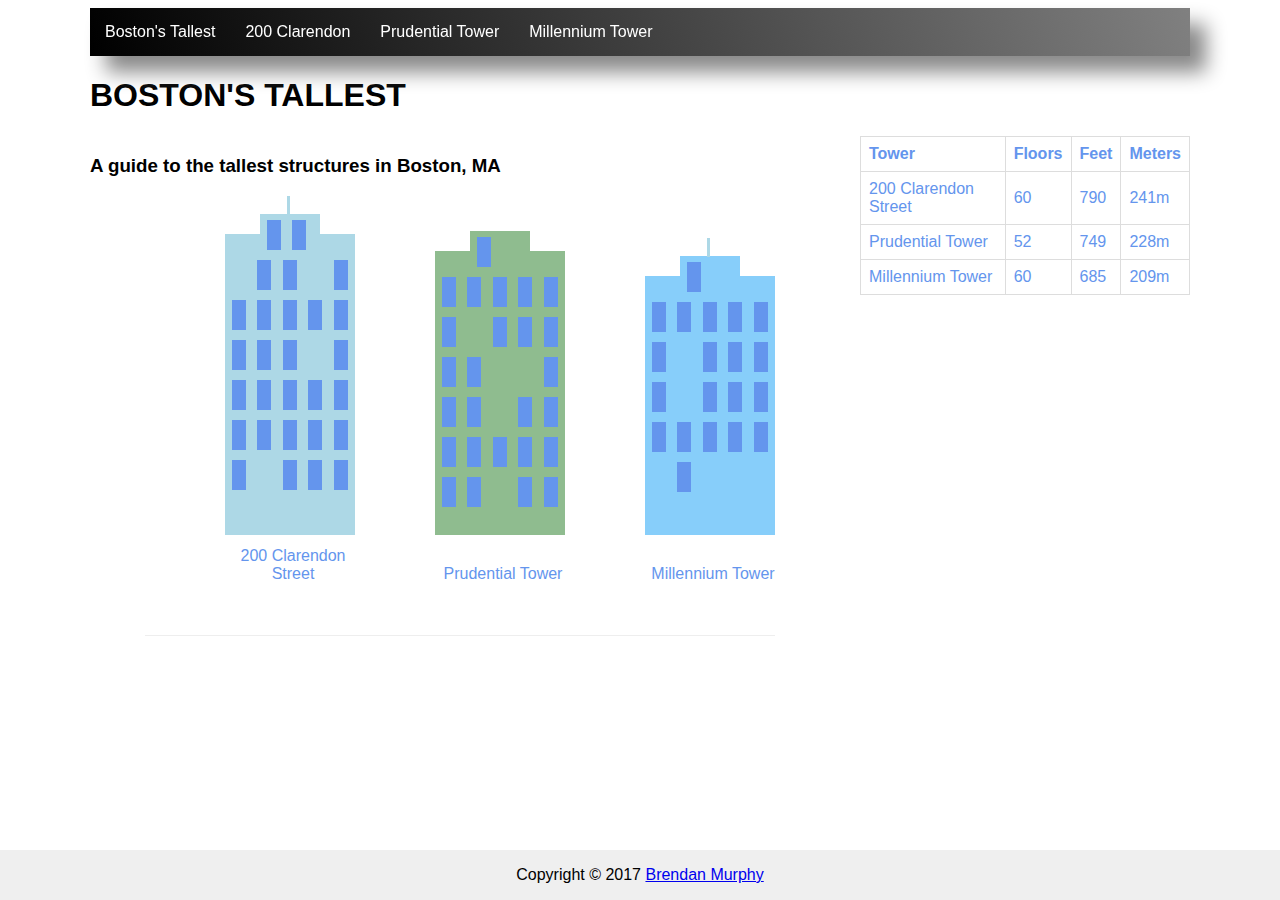
<file: index.html>
<!DOCTYPE html>
<html lang="en">

<head>
    <meta charset="UTF-8" />
    <title>Boston's Tallest</title>
    <link rel="stylesheet" href="styles.css" type="text/css" />
</head>

<body>
    <div class="container">
        <header>
            <nav class="navbar">
                <ul class="shadow">
                    <li><a tabindex="1" href="/">Boston's Tallest</a>
                    </li>
                    <li><a tabindex="2" href="hancock.html">200 Clarendon</a>
                    </li>
                    <li><a tabindex="3" href="prudential.html">Prudential Tower</a>
                    </li>
                    <li><a tabindex="3" href="millenium.html">Millennium Tower</a>
                    </li>
                </ul>
            </nav>
        </header>
        <h1>BOSTON'S TALLEST</h1>
        <main id="#maincontent">
            <div class="row">
                <div class="large-column">
                    <article tabindex="4">
                        <h3>A guide to the tallest structures in Boston, MA</h3>
                        <div id="wrapper">
                            <ul id="landscape">
                                <li>
                                    <div class="building" id="hancock" title="241 Meters Tall">
                                        <span class="top"></span>
                                        <span class="topLeft"></span>
                                        <span class="topRight"></span>
                                        <span class="window"></span>
                                        <span class="window"></span>
                                        <span class="windowBlank"></span>
                                        <span class="window"></span>
                                        <span class="window"></span>
                                        <span class="windowBlank"></span>
                                        <span class="window"></span>
                                        <span class="window"></span>
                                        <span class="window"></span>
                                        <span class="window"></span>
                                        <span class="window"></span>
                                        <span class="window"></span>
                                        <span class="window"></span>
                                        <span class="window"></span>
                                        <span class="window"></span>
                                        <span class="windowBlank"></span>
                                        <span class="window"></span>
                                        <span class="window"></span>
                                        <span class="window"></span>
                                        <span class="window"></span>
                                        <span class="window"></span>
                                        <span class="window"></span>
                                        <span class="window"></span>
                                        <span class="window"></span>
                                        <span class="window"></span>
                                        <span class="window"></span>
                                        <span class="window"></span>
                                        <span class="window"></span>
                                        <span class="windowBlank"></span>
                                        <span class="window"></span>
                                        <span class="window"></span>
                                        <span class="window"></span>
                                    </div>
                                    <span class="name">200 Clarendon Street</span>
                                </li>
                                <li>
                                    <div class="building" id="prudential" title="228 Meters Tall">
                                        <span class="topLeft"></span>
                                        <span class="topRight"></span>
                                        <span class="window"></span>
                                        <span class="windowBlank"></span>
                                        <span class="window"></span>
                                        <span class="window"></span>
                                        <span class="window"></span>
                                        <span class="window"></span>
                                        <span class="window"></span>
                                        <span class="window"></span>
                                        <span class="windowBlank"></span>
                                        <span class="window"></span>
                                        <span class="window"></span>
                                        <span class="window"></span>
                                        <span class="window"></span>
                                        <span class="window"></span>
                                        <span class="windowBlank"></span>
                                        <span class="windowBlank"></span>
                                        <span class="window"></span>
                                        <span class="window"></span>
                                        <span class="window"></span>
                                        <span class="windowBlank"></span>
                                        <span class="window"></span>
                                        <span class="window"></span>
                                        <span class="window"></span>
                                        <span class="window"></span>
                                        <span class="window"></span>
                                        <span class="window"></span>
                                        <span class="window"></span>
                                        <span class="window"></span>
                                        <span class="window"></span>
                                        <span class="windowBlank"></span>
                                        <span class="window"></span>
                                        <span class="window"></span>
                                    </div>
                                    <span class="name">Prudential Tower</span>
                                </li>
                                <li>
                                    <div class="building" id="millenium" title="209 Meters Tall">
                                        <span class="top"></span>
                                        <span class="topLeft"></span>
                                        <span class="topRight"></span>
                                        <span class="window"></span>
                                        <span class="windowBlank"></span>
                                        <span class="window"></span>
                                        <span class="window"></span>
                                        <span class="window"></span>
                                        <span class="window"></span>
                                        <span class="window"></span>
                                        <span class="window"></span>
                                        <span class="windowBlank"></span>
                                        <span class="window"></span>
                                        <span class="window"></span>
                                        <span class="window"></span>
                                        <span class="window"></span>
                                        <span class="windowBlank"></span>
                                        <span class="window"></span>
                                        <span class="window"></span>
                                        <span class="window"></span>
                                        <span class="window"></span>
                                        <span class="window"></span>
                                        <span class="window"></span>
                                        <span class="window"></span>
                                        <span class="window"></span>
                                        <span class="windowBlank"></span>
                                        <span class="window"></span>
                                    </div>
                                    <span class="name">Millennium Tower</span>
                                </li>
                            </ul>
                        </div>
                    </article>
                </div>
                <div class="small-column">
                    <aside>
                     <table>
                      <tr>
                        <th>Tower</th>
                        <th>Floors</th>
                        <th>Feet</th>
                        <th>Meters</th>
                      </tr>
                      <tr>
                        <td>200 Clarendon Street</td>
                        <td>60</td>
                        <td>790</td>
                        <td>241m</td>
                      </tr>
                      <tr>
                        <td>Prudential Tower</td>
                        <td>52</td>
                        <td>749</td>
                        <td>228m</td>
                      </tr>
                      <tr>
                        <td>Millennium Tower</td>
                        <td>60</td>
                        <td>685</td>
                        <td>209m</td>
                      </tr>
                    </table> 
                    </aside>
                </div>
            </div>
        </main>
        <footer>Copyright &copy; 2017 <a tabindex="5" href="http://www.brendanmurph.com">Brendan Murphy</a>
        </footer>
    </div>
</body>

</html>
</file>
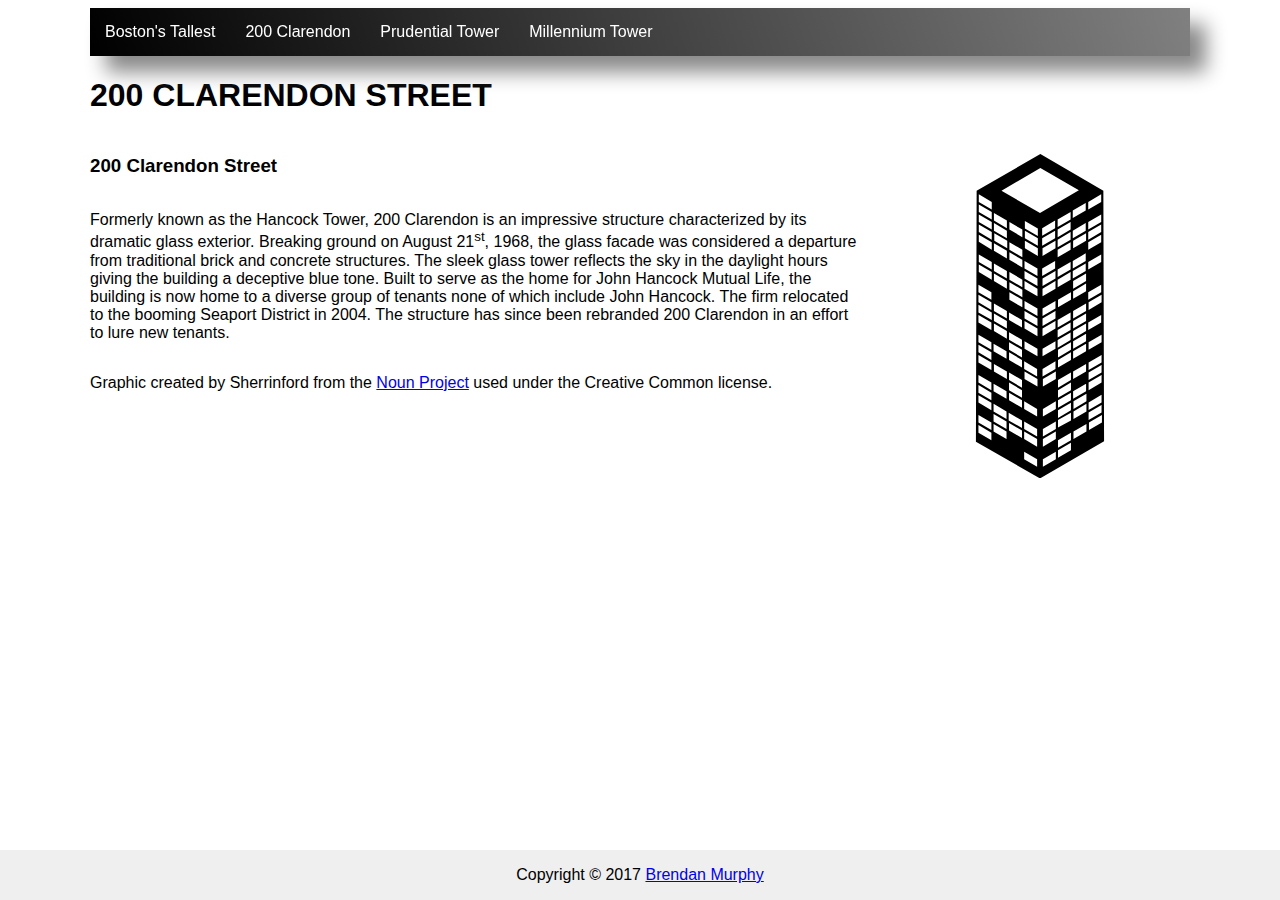
<file: hancock.html>
<!DOCTYPE html>
<html lang="en">
  <head>
    <meta charset="UTF-8" />
    <title>200 Clarendon</title>
    <link rel="stylesheet" href="styles.css" type="text/css" />
  </head>

<body>
    <div class="container">
        <header>
            <nav class="navbar">
                <ul class="shadow">
                    <li><a tabindex="1" href="/">Boston's Tallest</a>
                    </li>
                    <li><a tabindex="2" href="hancock.html">200 Clarendon</a>
                    </li>
                    <li><a tabindex="3" href="prudential.html">Prudential Tower</a>
                    </li>
                    <li><a tabindex="3" href="millenium.html">Millennium Tower</a>
                    </li>
                </ul>
            </nav>
        </header>
        <h1>200 CLARENDON STREET</h1>
        <main id="#maincontent">
            <div class="row">
                <div class="large-column">
                    <article tabindex="4">
                    	<h3>200 Clarendon Street</h3>
                    	<p>Formerly known as the Hancock Tower, 200 Clarendon is an impressive structure characterized by its dramatic glass exterior. Breaking ground on August 21<sup>st</sup>, 1968, the glass facade was considered a departure from traditional brick and concrete structures. The sleek glass tower reflects the sky in the daylight hours giving the building a deceptive blue tone. Built to serve as the home for John Hancock Mutual Life, the building is now home to a diverse group of tenants none of which include John Hancock. The firm relocated to the booming Seaport District in 2004. The structure has since been rebranded 200 Clarendon in an effort to lure new tenants.</p>
                    	<p>Graphic created by Sherrinford from the <a href="https://thenounproject.com/sherrinford/">Noun Project</a> used under the Creative Common license.</p>
                    </article>
                </div>
                <div class="small-column">
                    <aside>
                    	<svg xmlns="http://www.w3.org/2000/svg" xmlns:xlink="http://www.w3.org/1999/xlink" version="1.1" x="0px" y="0px" viewBox="0 0 100 125" enable-background="new 0 0 100 100" xml:space="preserve"><path id="hancock" d="M67.6,15.2L50.1,5L32.4,15.2l-0.2,69.7L49.8,95h0.4l17.6-10.2L67.6,15.2z M49.4,28.4l0,2.1l-3.6-2.1l0-2.1L49.4,28.4z   M45.8,25.7l0-2.1l3.6,2.1l0,2.1L45.8,25.7z M49.4,31.2l0,2.1l-3.6-2.1l0-2.1L49.4,31.2z M50.6,30.5l0-2.1l3.6-2.1l0,2.1L50.6,30.5z   M54.3,29.1l0,2.1l-3.6,2.1l0-2.1L54.3,29.1z M50.6,27.7l0-2.1l3.6-2.1l0,2.1L50.6,27.7z M54.9,30.9l0-2.1l3.6-2.1l0,2.1L54.9,30.9z   M58.5,29.5l0,2.1l-3.6,2.1l0-2.1L58.5,29.5z M54.9,28.1l0-2.1l3.6-2.1l0,2.1L54.9,28.1z M54.9,25.3l0-2.1l3.6-2.1l0,2.1L54.9,25.3z   M67.1,74.7l0,2.1l-3.6,2.1l0-2.1L67.1,74.7z M63.5,76.1l0-2.1l3.6-2.1l0,2.1L63.5,76.1z M67.2,77.5l0,2.1l-3.6,2.1l0-2.1L67.2,77.5  z M55,78.3l0-2.1l3.6-2.1l0,2.1L55,78.3z M58.6,76.9l0,2.1L55,81l0-2.1L58.6,76.9z M55,75.5l0-2.1l3.6-2.1l0,2.1L55,75.5z M55,72.7  l0-2.1l3.6-2.1l0,2.1L55,72.7z M55,69.9l0-2.1l3.6-2.1l0,2.1L55,69.9z M59.2,65.4l3.6-2.1l0,2.1l-3.6,2.1L59.2,65.4z M63.5,67.8  l0-2.1l3.6-2.1l0,2.1L63.5,67.8z M67.1,66.4l0,2.1l-3.6,2.1l0-2.1L67.1,66.4z M63.5,65l0-2.1l3.6-2.1l0,2.1L63.5,65z M59.3,75.8  l0-2.1l3.6-2.1l0,2.1L59.3,75.8z M62.9,74.4l0,2.1l-3.6,2.1l0-2.1L62.9,74.4z M59.2,73l0-2.1l3.6-2.1l0,2.1L59.2,73z M45,81.8l0,2.1  l-3.6-2.1l0-2.1L45,81.8z M41.3,79l0-2.1L45,79l0,2.1L41.3,79z M45.6,84.2l0-2.1l3.6,2.1l0,2.1L45.6,84.2z M49.2,83.5l-3.6-2.1  l0-2.1l3.6,2.1L49.2,83.5z M37.1,79.3l0-2.1l3.6,2.1l0,2.1L37.1,79.3z M40.7,82.1l0,2.1l-3.6-2.1l0-2.1L40.7,82.1z M37.1,76.5l0-2.1  l3.6,2.1l0,2.1L37.1,76.5z M37.1,70.9l0-2.1l3.6,2.1l0,2.1L37.1,70.9z M40.8,65.4l0,2.1l-3.6-2.1l0-2.1L40.8,65.4z M37.1,59.8l0-2.1  l3.6,2.1l0,2.1L37.1,59.8z M37.2,51.4l0-2.1l3.6,2.1l0,2.1L37.2,51.4z M40.8,54.2l0,2.1l-3.6-2.1l0-2.1L40.8,54.2z M37.2,48.6l0-2.1  l3.6,2.1l0,2.1L37.2,48.6z M36.6,37.8l0,2.1L33,37.8l0-2.1L36.6,37.8z M33,35l0-2.1l3.6,2.1l0,2.1L33,35z M40.8,40.3l0,2.1l-3.6-2.1  l0-2.1L40.8,40.3z M37.2,37.5l0-2.1l3.6,2.1l0,2.1L37.2,37.5z M45.1,42.7l0,2.1l-3.6-2.1l0-2.1L45.1,42.7z M41.5,39.9l0-2.1l3.6,2.1  l0,2.1L41.5,39.9z M45.1,45.5l0,2.1l-3.6-2.1l0-2.1L45.1,45.5z M41.5,31.6l0-2.1l3.6,2.1l0,2.1L41.5,31.6z M45.1,34.4l0,2.1  l-3.6-2.1l0-2.1L45.1,34.4z M41.5,26l0-2.1l3.6,2.1l0,2.1L41.5,26z M67,35l-3.6,2.1l0-2.1l3.6-2.1L67,35z M54.4,75.8l-3.6,2.1l0-2.1  l3.6-2.1L54.4,75.8z M49.2,75.8l0,2.1l-3.6-2.1l0-2.1L49.2,75.8z M45.7,59.1l0-2.1l3.6,2.1l0,2.1L45.7,59.1z M50.7,59.1l3.6-2.1  l0,2.1l-3.6,2.1L50.7,59.1z M50.7,66.8l0-2.1l3.6-2.1l0,2.1L50.7,66.8z M54.4,65.4l0,2.1l-3.6,2.1l0-2.1L54.4,65.4z M49.3,67.5  l0,2.1l-3.6-2.1l0-2.1L49.3,67.5z M45.6,64.7l0-2.1l3.6,2.1l0,2.1L45.6,64.7z M41.4,51.1l0-2.1l3.6,2.1l0,2.1L41.4,51.1z M45.7,47.9  l0-2.1l3.6,2.1l0,2.1L45.7,47.9z M49.3,50.7l0,2.1l-3.6-2.1l0-2.1L49.3,50.7z M45.7,51.4l3.6,2.1l0,2.1l-3.6-2.1L45.7,51.4z   M50.7,52.8l0-2.1l3.6-2.1l0,2.1L50.7,52.8z M54.3,51.4l0,2.1l-3.6,2.1l0-2.1L54.3,51.4z M50.7,50l0-2.1l3.6-2.1l0,2.1L50.7,50z   M50.7,41.7l0-2.1l3.6-2.1l0,2.1L50.7,41.7z M54.3,40.3l0,2.1l-3.6,2.1l0-2.1L54.3,40.3z M50.6,38.9l0-2.1l3.6-2.1l0,2.1L50.6,38.9z   M54.9,39.2l0-2.1l3.6-2.1l0,2.1L54.9,39.2z M58.5,37.8l0,2.1L54.9,42l0-2.1L58.5,37.8z M58.6,45.5l-3.6,2.1l0-2.1l3.6-2.1  L58.6,45.5z M59.2,42.4l0-2.1l3.6-2.1l0,2.1L59.2,42.4z M62.8,41l0,2.1l-3.6,2.1l0-2.1L62.8,41z M59.1,39.6l0-2.1l3.6-2.1l0,2.1  L59.1,39.6z M59.1,36.8l0-2.1l3.6-2.1l0,2.1L59.1,36.8z M45.7,39.6l0-2.1l3.6,2.1l0,2.1L45.7,39.6z M49.3,42.4l0,2.1l-3.6-2.1l0-2.1  L49.3,42.4z M45.7,36.8l0-2.1l3.6,2.1l0,2.1L45.7,36.8z M41.4,56.6l0-2.1l3.6,2.1l0,2.1L41.4,56.6z M45,59.4l0,2.1l-3.6-2.1l0-2.1  L45,59.4z M41.4,60.1l3.6,2.1l0,2.1l-3.6-2.1L41.4,60.1z M41.4,67.8l0-2.1l3.6,2.1l0,2.1L41.4,67.8z M45,70.6l0,2.1l-3.6-2.1l0-2.1  L45,70.6z M41.4,71.3l3.6,2.1l0,2.1l-3.6-2.1L41.4,71.3z M63.4,45.5l0-2.1l3.6-2.1l0,2.1L63.4,45.5z M67.1,44.1l0,2.1l-3.6,2.1  l0-2.1L67.1,44.1z M63.4,51.8l3.6-2.1l0,2.1l-3.6,2.1L63.4,51.8z M63.5,57.3l3.6-2.1l0,2.1l-3.6,2.1L63.5,57.3z M55,61.5l0-2.1  l3.6-2.1l0,2.1L55,61.5z M58.6,60.1l0,2.1L55,64.3l0-2.1L58.6,60.1z M54.9,58.8l0-2.1l3.6-2.1l0,2.1L54.9,58.8z M54.9,56l0-2.1  l3.6-2.1l0,2.1L54.9,56z M54.9,53.2l0-2.1l3.6-2.1l0,2.1L54.9,53.2z M59.2,56.3l0-2.1l3.6-2.1l0,2.1L59.2,56.3z M62.8,54.9l0,2.1  l-3.6,2.1l0-2.1L62.8,54.9z M59.2,53.5l0-2.1l3.6-2.1l0,2.1L59.2,53.5z M59.2,50.7l0-2.1l3.6-2.1l0,2.1L59.2,50.7z M59.2,61.9l0-2.1  l3.6-2.1l0,2.1L59.2,61.9z M62.8,27l0,2.1l-3.6,2.1l0-2.1L62.8,27z M59.1,28.4l0-2.1l3.6-2.1l0,2.1L59.1,28.4z M67,27.4l0,2.1  l-3.6,2.1l0-2.1L67,27.4z M63.4,28.8l0-2.1l3.6-2.1l0,2.1L63.4,28.8z M67,21.8l0,2.1L63.4,26l0-2.1L67,21.8z M37.2,26.3l0-2.1  l3.6,2.1l0,2.1L37.2,26.3z M40.9,29.1l0,2.1l-3.6-2.1l0-2.1L40.9,29.1z M37.2,23.5l0-2.1l3.6,2.1l0,2.1L37.2,23.5z M37.2,29.8  l3.6,2.1l0,2.1l-3.6-2.1L37.2,29.8z M32.9,46.2l0-2.1l3.6,2.1l0,2.1L32.9,46.2z M36.6,49l0,2.1L32.9,49l0-2.1L36.6,49z M32.9,43.4  l0-2.1l3.6,2.1l0,2.1L32.9,43.4z M32.9,49.7l3.6,2.1l0,2.1l-3.6-2.1L32.9,49.7z M32.9,57.3l0-2.1l3.6,2.1l0,2.1L32.9,57.3z   M36.5,60.1l0,2.1l-3.6-2.1l0-2.1L36.5,60.1z M32.9,60.8l3.6,2.1l0,2.1l-3.6-2.1L32.9,60.8z M32.9,68.5l0-2.1l3.6,2.1l0,2.1  L32.9,68.5z M36.5,71.3l0,2.1l-3.6-2.1l0-2.1L36.5,71.3z M32.9,72l3.6,2.1l0,2.1L32.9,74L32.9,72z M50.8,83.5l0-2.1l3.6-2.1l0,2.1  L50.8,83.5z M54.4,82.1l0,2.1l-3.6,2.1l0-2.1L54.4,82.1z M62.9,80l0,2.1l-3.6,2.1l0-2.1L62.9,80z M67,16.2l0,2.1l-3.6,2.1l0-2.1  L67,16.2z M62.7,20.7l-3.6,2.1l0-2.1l3.6-2.1L62.7,20.7z M50.1,8.9l10.7,6.2L50,21.4l-10.7-6.2L50.1,8.9z M33,16.2l3.6,2.1l0,2.1  L33,18.3L33,16.2z M33,19l3.6,2.1l0,2.1L33,21.1L33,19z M33,21.8l3.6,2.1l0,2.1L33,23.9L33,21.8z M33,24.6l3.6,2.1l0,2.1L33,26.7  L33,24.6z M33,27.4l3.6,2.1l0,2.1L33,29.4L33,27.4z M36.5,84.5l-3.6-2.1l0-2.1l3.6,2.1L36.5,84.5z M36.5,81.7l-3.6-2.1l0-2.1  l3.6,2.1L36.5,81.7z M49.2,91.9l-3.6-2.1l0-2.1l3.6,2.1L49.2,91.9z M50.8,91.9l0-2.1l3.6-2.1l0,2.1L50.8,91.9z M55,84.5l3.6-2.1  l0,2.1L55,86.6L55,84.5z M55,89.4l0-2.1l3.6-2.1l0,2.1L55,89.4z"/><animate attributeName="height" from="0" to="450" dur="0.5s" fill="freeze" /></svg>               	     	
                    </aside>
                </div>
            </div>
        </main>
        <footer>Copyright &copy; 2017 <a tabindex="5" href="http://www.brendanmurph.com">Brendan Murphy</a>
        </footer>
    </div>
</body>

</html>
</file>
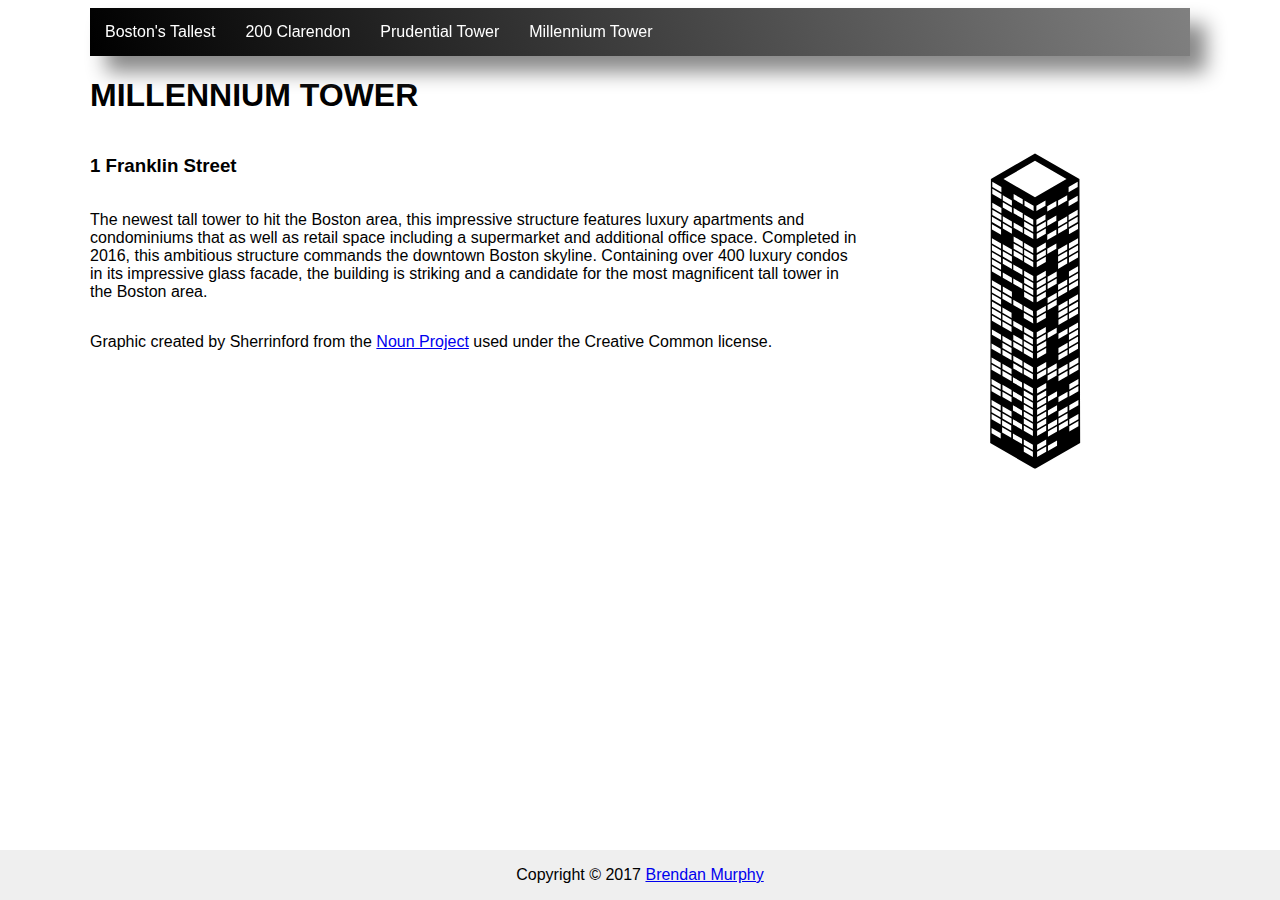
<file: millenium.html>
<!DOCTYPE html>
<html lang="en">
  <head>
    <meta charset="UTF-8" />
    <title>Millenium Tower</title>
    <link rel="stylesheet" href="styles.css" type="text/css" />
  </head>

<body>
    <div class="container">
        <header>
            <nav class="navbar">
                <ul class="shadow">
                    <li><a tabindex="1" href="/">Boston's Tallest</a>
                    </li>
                    <li><a tabindex="2" href="hancock.html">200 Clarendon</a>
                    </li>
                    <li><a tabindex="3" href="prudential.html">Prudential Tower</a>
                    </li>
                    <li><a tabindex="3" href="millenium.html">Millennium Tower</a>
                    </li>
                </ul>
            </nav>
        </header>
        <h1>MILLENNIUM TOWER</h1>
        <main id="#maincontent">
            <div class="row">
                <div class="large-column">
                    <article tabindex="4">
                    	<h3>1 Franklin Street</h3>
                    	<p>The newest tall tower to hit the Boston area, this impressive structure features luxury apartments and condominiums that as well as retail space including a supermarket and additional office space. Completed in 2016, this ambitious structure commands the downtown Boston skyline. Containing over 400 luxury condos in its impressive glass facade, the building is striking and a candidate for the most magnificent tall tower in the Boston area.</p>
                    	<p>Graphic created by Sherrinford from the <a href="https://thenounproject.com/sherrinford/">Noun Project</a> used under the Creative Common license.</p>
                    </article>
                </div>
                <div class="small-column">
                    <aside>
                    	<svg xmlns="http://www.w3.org/2000/svg" xmlns:xlink="http://www.w3.org/1999/xlink" version="1.1" x="0px" y="0px" viewBox="0 0 100 125" enable-background="new 0 0 100 100" xml:space="preserve"><path id="millenium" d="M62.7,12.3L50,5l-12.6,7.3l-0.2,75.4L49.8,95h0.4l12.7-7.3L62.7,12.3z M50,7.1l9,5.2l-9,5.2l-9-5.2L50,7.1z M40.2,86.4  l-2.6-1.5l0-1.5l2.6,1.5L40.2,86.4z M40.2,82.4l-2.6-1.5l0-1.5l2.6,1.5L40.2,82.4z M40.2,80.4l-2.6-1.5l0-1.5l2.6,1.5L40.2,80.4z   M40.2,78.4l-2.6-1.5l0-1.5l2.6,1.5L40.2,78.4z M40.2,74.4l-2.6-1.5l0-1.5l2.6,1.5L40.2,74.4z M40.2,72.4l-2.6-1.5l0-1.5l2.6,1.5  L40.2,72.4z M40.2,68.3l-2.6-1.5l0-1.5l2.6,1.5L40.2,68.3z M40.2,66.3l-2.6-1.5l0-1.5l2.6,1.5L40.2,66.3z M40.2,62.3l-2.6-1.5l0-1.5  l2.6,1.5L40.2,62.3z M40.3,58.3l-2.6-1.5l0-1.5l2.6,1.5L40.3,58.3z M40.3,54.3l-2.6-1.5l0-1.5l2.6,1.5L40.3,54.3z M40.3,52.3  l-2.6-1.5l0-1.5l2.6,1.5L40.3,52.3z M40.3,50.3l-2.6-1.5l0-1.5l2.6,1.5L40.3,50.3z M40.3,48.2l-2.6-1.5l0-1.5l2.6,1.5L40.3,48.2z   M40.3,46.2l-2.6-1.5l0-1.5l2.6,1.5L40.3,46.2z M40.3,44.2l-2.6-1.5l0-1.5l2.6,1.5L40.3,44.2z M40.3,40.2l-2.6-1.5l0-1.5l2.6,1.5  L40.3,40.2z M40.3,38.2l-2.6-1.5l0-1.5l2.6,1.5L40.3,38.2z M40.3,36.2l-2.6-1.5l0-1.5l2.6,1.5L40.3,36.2z M40.3,34.2l-2.6-1.5l0-1.5  l2.6,1.5L40.3,34.2z M40.3,32.2l-2.6-1.5l0-1.5l2.6,1.5L40.3,32.2z M40.3,28.2l-2.6-1.5l0-1.5l2.6,1.5L40.3,28.2z M40.3,26.1  l-2.6-1.5l0-1.5l2.6,1.5L40.3,26.1z M40.4,24.1l-2.6-1.5l0-1.5l2.6,1.5L40.4,24.1z M40.4,22.1l-2.6-1.5l0-1.5l2.6,1.5L40.4,22.1z   M40.4,18.1l-2.6-1.5l0-1.5l2.6,1.5L40.4,18.1z M40.4,16.1l-2.6-1.5l0-1.5l2.6,1.5L40.4,16.1z M43.2,86.2l-2.6-1.5l0-1.5l2.6,1.5  L43.2,86.2z M43.2,84.2l-2.6-1.5l0-1.5l2.6,1.5L43.2,84.2z M43.3,82.2l-2.6-1.5l0-1.5l2.6,1.5L43.3,82.2z M43.3,80.2l-2.6-1.5l0-1.5  l2.6,1.5L43.3,80.2z M43.3,76.1l-2.6-1.5l0-1.5l2.6,1.5L43.3,76.1z M43.3,74.1l-2.6-1.5l0-1.5l2.6,1.5L43.3,74.1z M43.3,70.1  l-2.6-1.5l0-1.5l2.6,1.5L43.3,70.1z M43.3,68.1l-2.6-1.5l0-1.5l2.6,1.5L43.3,68.1z M43.3,64.1l-2.6-1.5l0-1.5l2.6,1.5L43.3,64.1z   M43.3,62.1l-2.6-1.5l0-1.5l2.6,1.5L43.3,62.1z M43.3,60.1l-2.6-1.5l0-1.5l2.6,1.5L43.3,60.1z M43.3,56l-2.6-1.5l0-1.5l2.6,1.5  L43.3,56z M43.3,54l-2.6-1.5l0-1.5l2.6,1.5L43.3,54z M43.3,52l-2.6-1.5l0-1.5l2.6,1.5L43.3,52z M43.3,48l-2.6-1.5l0-1.5l2.6,1.5  L43.3,48z M43.4,46l-2.6-1.5l0-1.5l2.6,1.5L43.4,46z M43.4,42l-2.6-1.5l0-1.5l2.6,1.5L43.4,42z M43.4,38l-2.6-1.5l0-1.5l2.6,1.5  L43.4,38z M43.4,35.9l-2.6-1.5l0-1.5l2.6,1.5L43.4,35.9z M43.4,33.9l-2.6-1.5l0-1.5l2.6,1.5L43.4,33.9z M43.4,27.9l-2.6-1.5l0-1.5  l2.6,1.5L43.4,27.9z M43.4,25.9l-2.6-1.5l0-1.5l2.6,1.5L43.4,25.9z M43.4,21.9l-2.6-1.5l0-1.5l2.6,1.5L43.4,21.9z M43.4,19.9  l-2.6-1.5l0-1.5l2.6,1.5L43.4,19.9z M46.3,88l-2.6-1.5l0-1.5l2.6,1.5L46.3,88z M46.3,83.9l-2.6-1.5l0-1.5l2.6,1.5L46.3,83.9z   M46.3,79.9l-2.6-1.5l0-1.5l2.6,1.5L46.3,79.9z M46.3,75.9l-2.6-1.5l0-1.5l2.6,1.5L46.3,75.9z M46.3,71.9l-2.6-1.5l0-1.5l2.6,1.5  L46.3,71.9z M46.4,67.9l-2.6-1.5l0-1.5l2.6,1.5L46.4,67.9z M46.4,65.8l-2.6-1.5l0-1.5l2.6,1.5L46.4,65.8z M46.4,61.8l-2.6-1.5l0-1.5  l2.6,1.5L46.4,61.8z M46.4,59.8l-2.6-1.5l0-1.5l2.6,1.5L46.4,59.8z M46.4,55.8l-2.6-1.5l0-1.5l2.6,1.5L46.4,55.8z M46.4,49.8  l-2.6-1.5l0-1.5l2.6,1.5L46.4,49.8z M46.4,43.7l-2.6-1.5l0-1.5l2.6,1.5L46.4,43.7z M46.4,39.7l-2.6-1.5l0-1.5l2.6,1.5L46.4,39.7z   M46.5,35.7l-2.6-1.5l0-1.5l2.6,1.5L46.5,35.7z M46.5,33.7l-2.6-1.5l0-1.5l2.6,1.5L46.5,33.7z M46.5,31.7l-2.6-1.5l0-1.5l2.6,1.5  L46.5,31.7z M46.5,27.7l-2.6-1.5l0-1.5l2.6,1.5L46.5,27.7z M46.5,23.6l-2.6-1.5l0-1.5l2.6,1.5L46.5,23.6z M46.5,19.6l-2.6-1.5l0-1.5  l2.6,1.5L46.5,19.6z M49.4,91.7l-2.6-1.5l0-1.5l2.6,1.5L49.4,91.7z M49.4,89.7l-2.6-1.5l0-1.5l2.6,1.5L49.4,89.7z M49.4,85.7  l-2.6-1.5l0-1.5l2.6,1.5L49.4,85.7z M49.4,83.7l-2.6-1.5l0-1.5l2.6,1.5L49.4,83.7z M49.4,81.7l-2.6-1.5l0-1.5l2.6,1.5L49.4,81.7z   M49.4,79.7l-2.6-1.5l0-1.5l2.6,1.5L49.4,79.7z M49.4,77.7l-2.6-1.5l0-1.5l2.6,1.5L49.4,77.7z M49.4,75.7l-2.6-1.5l0-1.5l2.6,1.5  L49.4,75.7z M49.4,73.6l-2.6-1.5l0-1.5l2.6,1.5L49.4,73.6z M49.4,69.6l-2.6-1.5l0-1.5l2.6,1.5L49.4,69.6z M49.4,67.6l-2.6-1.5l0-1.5  l2.6,1.5L49.4,67.6z M49.4,63.6l-2.6-1.5l0-1.5l2.6,1.5L49.4,63.6z M49.4,61.6l-2.6-1.5l0-1.5l2.6,1.5L49.4,61.6z M49.4,59.6  l-2.6-1.5l0-1.5l2.6,1.5L49.4,59.6z M49.5,57.6l-2.6-1.5l0-1.5l2.6,1.5L49.5,57.6z M49.5,53.6L46.8,52l0-1.5l2.6,1.5L49.5,53.6z   M49.5,51.5L46.8,50l0-1.5l2.6,1.5L49.5,51.5z M49.5,47.5L46.9,46l0-1.5l2.6,1.5L49.5,47.5z M49.5,45.5L46.9,44l0-1.5l2.6,1.5  L49.5,45.5z M49.5,43.5L46.9,42l0-1.5l2.6,1.5L49.5,43.5z M49.5,41.5L46.9,40l0-1.5l2.6,1.5L49.5,41.5z M49.5,37.5L46.9,36l0-1.5  l2.6,1.5L49.5,37.5z M49.5,35.5l-2.6-1.5l0-1.5l2.6,1.5L49.5,35.5z M49.5,33.5l-2.6-1.5l0-1.5l2.6,1.5L49.5,33.5z M49.5,29.4  l-2.6-1.5l0-1.5l2.6,1.5L49.5,29.4z M49.5,27.4l-2.6-1.5l0-1.5l2.6,1.5L49.5,27.4z M49.5,25.4l-2.6-1.5l0-1.5l2.6,1.5L49.5,25.4z   M49.6,21.4l-2.6-1.5l0-1.5l2.6,1.5L49.6,21.4z M50.4,19.9l2.6-1.5l0,1.5l-2.6,1.5L50.4,19.9z M50.4,23.9l2.6-1.5l0,1.5l-2.6,1.5  L50.4,23.9z M50.5,25.9l2.6-1.5l0,1.5l-2.6,1.5L50.5,25.9z M50.5,27.9l2.6-1.5l0,1.5l-2.6,1.5L50.5,27.9z M50.5,31.9l2.6-1.5l0,1.5  l-2.6,1.5L50.5,31.9z M50.5,34l2.6-1.5l0,1.5l-2.6,1.5L50.5,34z M50.5,36l2.6-1.5l0,1.5l-2.6,1.5L50.5,36z M50.5,40l2.6-1.5l0,1.5  l-2.6,1.5L50.5,40z M50.5,42l2.6-1.5l0,1.5l-2.6,1.5L50.5,42z M50.5,44l2.6-1.5l0,1.5l-2.6,1.5L50.5,44z M50.5,46l2.6-1.5l0,1.5  l-2.6,1.5L50.5,46z M50.5,50l2.6-1.5l0,1.5l-2.6,1.5L50.5,50z M50.5,52l2.6-1.5l0,1.5l-2.6,1.5L50.5,52z M50.5,56.1l2.6-1.5l0,1.5  l-2.6,1.5L50.5,56.1z M50.5,58.1l2.6-1.5l0,1.5l-2.6,1.5L50.5,58.1z M50.6,60.1l2.6-1.5l0,1.5l-2.6,1.5L50.6,60.1z M50.6,62.1  l2.6-1.5l0,1.5l-2.6,1.5L50.6,62.1z M50.6,66.1l2.6-1.5l0,1.5l-2.6,1.5L50.6,66.1z M50.6,68.1l2.6-1.5l0,1.5l-2.6,1.5L50.6,68.1z   M50.6,72.1l2.6-1.5l0,1.5l-2.6,1.5L50.6,72.1z M50.6,74.2l2.6-1.5l0,1.5l-2.6,1.5L50.6,74.2z M50.6,76.2l2.6-1.5l0,1.5l-2.6,1.5  L50.6,76.2z M50.6,78.2l2.6-1.5l0,1.5l-2.6,1.5L50.6,78.2z M50.6,80.2l2.6-1.5l0,1.5l-2.6,1.5L50.6,80.2z M50.6,82.2l2.6-1.5l0,1.5  l-2.6,1.5L50.6,82.2z M50.6,84.2l2.6-1.5l0,1.5l-2.6,1.5L50.6,84.2z M50.6,88.2l2.6-1.5l0,1.5l-2.6,1.5L50.6,88.2z M50.6,91.7l0-1.5  l2.6-1.5l0,1.5L50.6,91.7z M53.5,20.1l2.6-1.5l0,1.5l-2.6,1.5L53.5,20.1z M53.5,24.2l2.6-1.5l0,1.5l-2.6,1.5L53.5,24.2z M53.5,28.2  l2.6-1.5l0,1.5l-2.6,1.5L53.5,28.2z M53.5,32.2l2.6-1.5l0,1.5l-2.6,1.5L53.5,32.2z M53.6,40.2l2.6-1.5l0,1.5l-2.6,1.5L53.6,40.2z   M53.6,42.2l2.6-1.5l0,1.5l-2.6,1.5L53.6,42.2z M53.6,46.3l2.6-1.5l0,1.5l-2.6,1.5L53.6,46.3z M53.6,48.3l2.6-1.5l0,1.5l-2.6,1.5  L53.6,48.3z M53.6,56.3l2.6-1.5l0,1.5l-2.6,1.5L53.6,56.3z M53.6,66.4l2.6-1.5l0,1.5l-2.6,1.5L53.6,66.4z M53.6,68.4l2.6-1.5l0,1.5  l-2.6,1.5L53.6,68.4z M53.7,74.4l2.6-1.5l0,1.5l-2.6,1.5L53.7,74.4z M53.7,78.4l2.6-1.5l0,1.5l-2.6,1.5L53.7,78.4z M53.7,82.4  l2.6-1.5l0,1.5l-2.6,1.5L53.7,82.4z M53.7,84.4l2.6-1.5l0,1.5l-2.6,1.5L53.7,84.4z M53.7,90l0-1.5l2.6-1.5l0,1.5L53.7,90z   M56.6,18.4l2.6-1.5l0,1.5l-2.6,1.5L56.6,18.4z M56.6,24.4l2.6-1.5l0,1.5l-2.6,1.5L56.6,24.4z M56.6,26.4l2.6-1.5l0,1.5l-2.6,1.5  L56.6,26.4z M56.6,32.4l2.6-1.5l0,1.5l-2.6,1.5L56.6,32.4z M56.6,34.4l2.6-1.5l0,1.5l-2.6,1.5L56.6,34.4z M56.6,36.4l2.6-1.5l0,1.5  L56.6,38L56.6,36.4z M56.6,42.5l2.6-1.5l0,1.5L56.6,44L56.6,42.5z M56.6,44.5l2.6-1.5l0,1.5L56.6,46L56.6,44.5z M56.7,48.5l2.6-1.5  l0,1.5L56.7,50L56.7,48.5z M56.7,50.5l2.6-1.5l0,1.5L56.7,52L56.7,50.5z M56.7,52.5l2.6-1.5l0,1.5L56.7,54L56.7,52.5z M56.7,56.5  l2.6-1.5l0,1.5l-2.6,1.5L56.7,56.5z M56.7,60.6l2.6-1.5l0,1.5l-2.6,1.5L56.7,60.6z M56.7,62.6l2.6-1.5l0,1.5l-2.6,1.5L56.7,62.6z   M56.7,66.6l2.6-1.5l0,1.5l-2.6,1.5L56.7,66.6z M56.7,68.6l2.6-1.5l0,1.5l-2.6,1.5L56.7,68.6z M56.7,74.6l2.6-1.5l0,1.5l-2.6,1.5  L56.7,74.6z M56.7,78.7l2.6-1.5l0,1.5l-2.6,1.5L56.7,78.7z M56.7,80.7l2.6-1.5l0,1.5l-2.6,1.5L56.7,80.7z M56.8,84.2l0-1.5l2.6-1.5  l0,1.5L56.8,84.2z M59.6,14.6l2.6-1.5l0,1.5l-2.6,1.5L59.6,14.6z M59.6,18.6l2.6-1.5l0,1.5l-2.6,1.5L59.6,18.6z M59.6,22.6l2.6-1.5  l0,1.5l-2.6,1.5L59.6,22.6z M59.6,24.6l2.6-1.5l0,1.5l-2.6,1.5L59.6,24.6z M59.7,26.6l2.6-1.5l0,1.5l-2.6,1.5L59.7,26.6z M59.7,30.7  l2.6-1.5l0,1.5l-2.6,1.5L59.7,30.7z M59.7,32.7l2.6-1.5l0,1.5l-2.6,1.5L59.7,32.7z M59.7,34.7l2.6-1.5l0,1.5l-2.6,1.5L59.7,34.7z   M59.7,38.7l2.6-1.5l0,1.5l-2.6,1.5L59.7,38.7z M59.7,40.7l2.6-1.5l0,1.5l-2.6,1.5L59.7,40.7z M59.7,42.7l2.6-1.5l0,1.5l-2.6,1.5  L59.7,42.7z M59.7,46.7l2.6-1.5l0,1.5l-2.6,1.5L59.7,46.7z M59.7,48.8l2.6-1.5l0,1.5l-2.6,1.5L59.7,48.8z M59.7,50.8l2.6-1.5l0,1.5  l-2.6,1.5L59.7,50.8z M59.7,54.8l2.6-1.5l0,1.5l-2.6,1.5L59.7,54.8z M59.7,56.8l2.6-1.5l0,1.5l-2.6,1.5L59.7,56.8z M59.7,58.8  l2.6-1.5l0,1.5l-2.6,1.5L59.7,58.8z M59.7,60.8l2.6-1.5l0,1.5l-2.6,1.5L59.7,60.8z M59.8,64.8l2.6-1.5l0,1.5l-2.6,1.5L59.8,64.8z   M59.8,66.8l2.6-1.5l0,1.5l-2.6,1.5L59.8,66.8z M59.8,70.9l2.6-1.5l0,1.5l-2.6,1.5L59.8,70.9z M59.8,72.9l2.6-1.5l0,1.5l-2.6,1.5  L59.8,72.9z M59.8,76.9l2.6-1.5l0,1.5l-2.6,1.5L59.8,76.9z M59.8,80.9l2.6-1.5l0,1.5l-2.6,1.5L59.8,80.9z M59.8,84.4l0-1.5l2.6-1.5  l0,1.5L59.8,84.4z"/><animate attributeName="width" from="0" to="350" dur="0.5s" fill="freeze" /></svg>
                    </aside>
                </div>
            </div>
        </main>
        <footer>Copyright &copy; 2017 <a tabindex="5" href="http://www.brendanmurph.com">Brendan Murphy</a>
        </footer>
    </div>
</body>

</html>
</file>
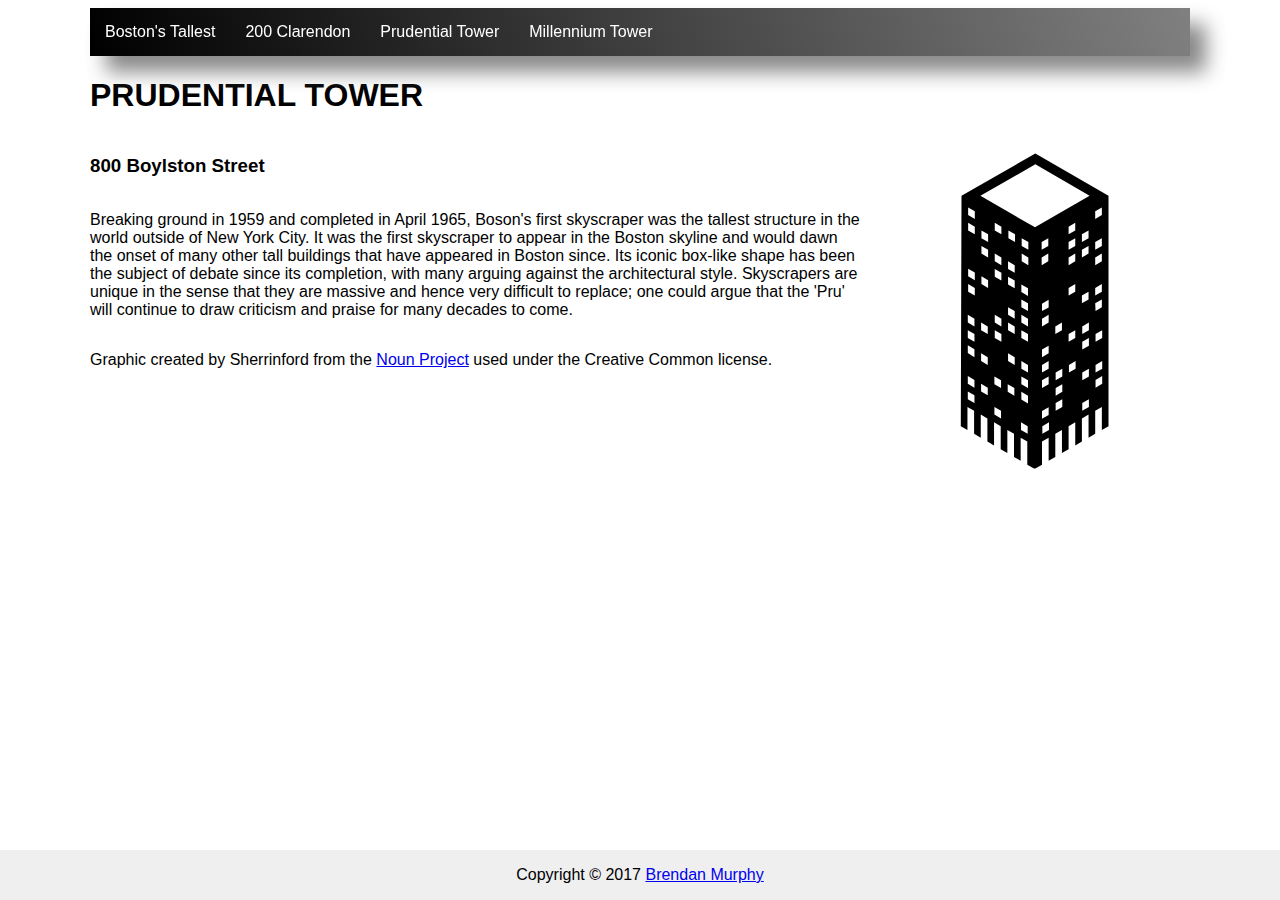
<file: prudential.html>
<!DOCTYPE html>
<html lang="en">
  <head>
    <meta charset="UTF-8" />
    <title>Prudential Tower</title>
    <link rel="stylesheet" href="styles.css" type="text/css" />
  </head>

<body>
    <div class="container">
        <header>
            <nav class="navbar">
                <ul class="shadow">
                    <li><a tabindex="1" href="/">Boston's Tallest</a>
                    </li>
                    <li><a tabindex="2" href="hancock.html">200 Clarendon</a>
                    </li>
                    <li><a tabindex="3" href="prudential.html">Prudential Tower</a>
                    </li>
                    <li><a tabindex="3" href="millenium.html">Millennium Tower</a>
                    </li>
                </ul>
            </nav>
        </header>
        <h1>PRUDENTIAL TOWER</h1>
        <main id="#maincontent">
            <div class="row">
                <div class="large-column">
                    <article tabindex="4">
                    	<h3>800 Boylston Street</h3>
                    	<p>Breaking ground in 1959 and completed in April 1965, Boson's first skyscraper was the tallest structure in the world outside of New York City. It was the first skyscraper to appear in the Boston skyline and would dawn the onset of many other tall buildings that have appeared in Boston since. Its iconic box-like shape has been the subject of debate since its completion, with many arguing against the architectural style. Skyscrapers are unique in the sense that they are massive and hence very difficult to replace; one could argue that the 'Pru' will continue to draw criticism and praise for many decades to come.</p>
                    	<p>Graphic created by Sherrinford from the <a href="https://thenounproject.com/sherrinford/">Noun Project</a> used under the Creative Common license.</p>
                    </article>
                </div>
                <div class="small-column">
                    <aside>
                    	<svg xmlns="http://www.w3.org/2000/svg" xmlns:xlink="http://www.w3.org/1999/xlink" version="1.1" x="0px" y="0px" viewBox="0 0 100 125" enable-background="new 0 0 100 100" xml:space="preserve"><path id="prudential" d="M71,17.1L50.1,5L29,17.1l-0.2,65.8l1.9,1.1l0-6.6l1.9,1.1l0,6.6l1.9,1.1l0-6.6l1.9,1.1l0,6.6l1.9,1.1l0-6.6l1.9,1.1l0,6.6  l1.9,1.1l0-6.6l1.9,1.1l0,6.6l1.9,1.1l0-6.6l1.9,1.1l0,6.6l1.9,1.1h0.4l1.9-1.1l0-6.6l1.9-1.1l0,6.6l1.9-1.1l0-6.6l1.9-1.1l0,6.6  l1.9-1.1l0-6.6l1.9-1.1l0,6.6l1.9-1.1l0-6.6l1.9-1.1l0,6.6l1.9-1.1l0-6.6l1.9-1.1l0,6.6l1.9-1.1L71,17.1z M32.7,76.3l-1.9-1.1l0-2.2  l1.9,1.1L32.7,76.3z M32.7,71.9l-1.9-1.1l0-2.2l1.9,1.1L32.7,71.9z M32.7,63.2L30.8,62l0-2.2l1.9,1.1L32.7,63.2z M32.7,58.8  l-1.9-1.1l0-2.2l1.9,1.1L32.7,58.8z M32.7,54.4l-1.9-1.1l0-2.2l1.9,1.1L32.7,54.4z M32.8,45.6l-1.9-1.1l0-2.2l1.9,1.1L32.8,45.6z   M32.8,41.2l-1.9-1.1l0-2.2l1.9,1.1L32.8,41.2z M32.8,28.1L30.9,27l0-2.2l1.9,1.1L32.8,28.1z M32.8,23.7l-1.9-1.1l0-2.2l1.9,1.1  L32.8,23.7z M36.5,74.1L34.6,73l0-2.2l1.9,1.1L36.5,74.1z M36.5,65.4l-1.9-1.1l0-2.2l1.9,1.1L36.5,65.4z M36.5,56.6l-1.9-1.1l0-2.2  l1.9,1.1L36.5,56.6z M36.6,43.4l-1.9-1.1l0-2.2l1.9,1.1L36.6,43.4z M36.6,34.7l-1.9-1.1l0-2.2l1.9,1.1L36.6,34.7z M36.6,30.3  l-1.9-1.1l0-2.2l1.9,1.1L36.6,30.3z M40.3,80.7l-1.9-1.1l0-2.2l1.9,1.1L40.3,80.7z M40.3,72l-1.9-1.1l0-2.2l1.9,1.1L40.3,72z   M40.4,58.8l-1.9-1.1l0-2.2l1.9,1.1L40.4,58.8z M40.4,54.4l-1.9-1.1l0-2.2l1.9,1.1L40.4,54.4z M40.4,41.3l-1.9-1.1l0-2.2l1.9,1.1  L40.4,41.3z M40.4,36.9l-1.9-1.1l0-2.2l1.9,1.1L40.4,36.9z M40.4,28.1L38.5,27l0-2.2l1.9,1.1L40.4,28.1z M44.1,74.2l-1.9-1.1l0-2.2  l1.9,1.1L44.1,74.2z M44.2,65.4l-1.9-1.1l0-2.2l1.9,1.1L44.2,65.4z M44.2,56.6l-1.9-1.1l0-2.2l1.9,1.1L44.2,56.6z M44.2,52.2  l-1.9-1.1l0-2.2l1.9,1.1L44.2,52.2z M44.2,43.5l-1.9-1.1l0-2.2l1.9,1.1L44.2,43.5z M44.2,39.1L42.3,38l0-2.2l1.9,1.1L44.2,39.1z   M44.3,30.3l-1.9-1.1l0-2.2l1.9,1.1L44.3,30.3z M47.9,85.1L46,84l0-2.2l1.9,1.1L47.9,85.1z M48,76.4l-1.9-1.1l0-2.2l1.9,1.1L48,76.4  z M48,72l-1.9-1.1l0-2.2l1.9,1.1L48,72z M48,67.6l-1.9-1.1l0-2.2l1.9,1.1L48,67.6z M48,58.8l-1.9-1.1l0-2.2l1.9,1.1L48,58.8z   M48,54.4l-1.9-1.1l0-2.2l1.9,1.1L48,54.4z M48,50l-1.9-1.1l0-2.2l1.9,1.1L48,50z M48,45.7l-1.9-1.1l0-2.2l1.9,1.1L48,45.7z   M48.1,36.9l-1.9-1.1l0-2.2l1.9,1.1L48.1,36.9z M48.1,32.5l-1.9-1.1l0-2.2l1.9,1.1L48.1,32.5z M51.9,30.3l1.9-1.1l0,2.2l-1.9,1.1  L51.9,30.3z M51.9,34.7l1.9-1.1l0,2.2l-1.9,1.1L51.9,34.7z M52,47.9l1.9-1.1l0,2.2L52,50L52,47.9z M52,52.2l1.9-1.1l0,2.2L52,54.4  L52,52.2z M52,61l1.9-1.1l0,2.2L52,63.2L52,61z M52,65.4l1.9-1.1l0,2.2L52,67.6L52,65.4z M52,69.8l1.9-1.1l0,2.2L52,72L52,69.8z   M52,78.6l1.9-1.1l0,2.2l-1.9,1.1L52,78.6z M52.1,85.1l0-2.2l1.9-1.1l0,2.2L52.1,85.1z M55.8,54.4l1.9-1.1l0,2.2l-1.9,1.1L55.8,54.4  z M55.9,67.6l1.9-1.1l0,2.2l-1.9,1.1L55.9,67.6z M55.9,72l1.9-1.1l0,2.2l-1.9,1.1L55.9,72z M55.9,78.5l0-2.2l1.9-1.1l0,2.2  L55.9,78.5z M59.6,25.9l1.9-1.1l0,2.2l-1.9,1.1L59.6,25.9z M59.6,30.3l1.9-1.1l0,2.2l-1.9,1.1L59.6,30.3z M59.6,34.7l1.9-1.1l0,2.2  l-1.9,1.1L59.6,34.7z M59.6,43.4l1.9-1.1l0,2.2l-1.9,1.1L59.6,43.4z M59.6,56.6l1.9-1.1l0,2.2l-1.9,1.1L59.6,56.6z M59.7,67.6l0-2.2  l1.9-1.1l0,2.2L59.7,67.6z M63.4,28.1l1.9-1.1l0,2.2l-1.9,1.1L63.4,28.1z M63.4,32.5l1.9-1.1l0,2.2l-1.9,1.1L63.4,32.5z M63.4,45.6  l1.9-1.1l0,2.2l-1.9,1.1L63.4,45.6z M63.5,54.4l1.9-1.1l0,2.2l-1.9,1.1L63.5,54.4z M63.5,58.8l1.9-1.1l0,2.2L63.5,61L63.5,58.8z   M63.5,67.6l1.9-1.1l0,2.2l-1.9,1.1L63.5,67.6z M63.5,78.5l0-2.2l1.9-1.1l0,2.2L63.5,78.5z M50,26.1l-15.6-9l15.7-9l15.5,9L50,26.1z   M67.2,21.5l1.9-1.1l0,2.2l-1.9,1.1L67.2,21.5z M67.2,30.3l1.9-1.1l0,2.2l-1.9,1.1L67.2,30.3z M67.2,34.7l1.9-1.1l0,2.2l-1.9,1.1  L67.2,34.7z M67.2,43.4l1.9-1.1l0,2.2l-1.9,1.1L67.2,43.4z M67.2,47.8l1.9-1.1l0,2.2L67.3,50L67.2,47.8z M67.3,56.6l1.9-1.1l0,2.2  l-1.9,1.1L67.3,56.6z M67.3,65.4l1.9-1.1l0,2.2l-1.9,1.1L67.3,65.4z M67.3,71.9l0-2.2l1.9-1.1l0,2.2L67.3,71.9z"/><animate attributeName="width" from="0" to="350" dur="0.5s" fill="freeze" /></svg>
                    </aside>
                </div>
            </div>
        </main>
        <footer>Copyright &copy; 2017 <a tabindex="5" href="http://www.brendanmurph.com">Brendan Murphy</a>
        </footer>
    </div>
</body>

</html>
</file>
<file: styles.css>
* {
    font-family: Arial, Helvetica, sans-serif;
}
/*landscape*/

#wrapper {
    position: relative;
    display: block;
    width: auto;
    height: 550px;
    bottom: 50px;
}
#landscape {
    position: absolute;
    bottom: 0;
    right: 85px;
    height: 500px;
    border-bottom: 1px solid #eee;
}
#landscape li {
    position: relative;
    float: left;
    width: 130px;
    height: 100%;
    margin-left: 80px;
}
/*buildings*/
.building {
    position: absolute;
    bottom: 100px;
    transition: height 2s;
}
#landscape .building:hover {
    height: 272px;
}
#landscape .building:hover> .window 
{ background-color: yellow; 
}
.top {
    border-left: 3px solid lightblue;
    height: 19px;
    position: absolute;
    left: 50%;
    margin-left: -3px;
    display: inline-block;
    top: -18px;
}
.topLeft {
    width: 35px;
    height: 20px;
    background: white;
    display: inline-block;
    float: left;
}
.topRight {
    width: 35px;
    height: 20px;
    background: white;
    display: inline-block;
    float: right;
}
.window {
    width: 14px;
    height: 30px;
    display: inline-block;
    margin-left: 7px;
    margin-top: 6px;
    animation: windows 5s;
    background: cornflowerblue;
}
@keyframes windows {
    0% {
        background: 0;
    }
    20% {
        background: 0;
    }
    75% {
        background: cornflowerblue;
        transform: rotate(180deg);
    }
    100% {
        background: cornflowerblue;
        transform: rotate(180deg);
        transition-duration: 3s;
    }
}
.windowBlank {
    width: 14px;
    height: 30px;
    display: inline-block;
    margin-left: 7px;
    margin-top: 6px;
}
.name {
    position: absolute;
    bottom: 55px;
    left: 0;
    width: 100%;
    text-align: center;
    font-size: 16px;
    transform: translate(3px, 3px);
    color: cornflowerblue;
}

#hancock {
    background-color: lightblue;
    animation: growHancock 3s;
    height: 241pt;
}
@keyframes growHancock {
    0% {
        height: 100pt;
        width: 95%;
        filter: blur(1px);
    }
    10% {
        height: 115pt;
        width: 95%;
        filter: blur(1px);
    }
    20% {
        height: 130pt;
        width: 95%;
        filter: blur(1px);
    }
    30% {
        height: 145pt;
        width: 95%;
        filter: blur(1px);
    }
    40% {
        height: 150pt;
        width: 95%;
    }
    50% {
        height: 165pt;
        width: 95%;
    }
    60% {
        height: 180pt;
        width: 95%;
    }
    70% {
        height: 195pt;
        width: 95%;
    }
    80% {
        height: 210pt;
        width: 96%;
    }
    90% {
        height: 225pt;
        width: 97%;
    }
    100% {
        height: 241pt;
        width: 100%;
    }
}
#prudential {
    background-color: darkseagreen;
    animation: growPru 4s;
    height: 228pt;
}
@keyframes growPru {
    0% {
        height: 100pt;
        width: 95%;
        filter: opacity(10%);
    }
    10% {
        height: 115pt;
        width: 95%;
        filter: opacity(20%);
    }
    20% {
        height: 130pt;
        width: 95%;
        filter: opacity(30%);
    }
    30% {
        height: 145pt;
        width: 95%;
        filter: opacity(40%);
    }
    40% {
        height: 150pt;
        width: 95%;
        filter: opacity(50%);
    }
    50% {
        height: 165pt;
        width: 96%; 
        filter: opacity(60%);
    }
    60% {
        height: 180pt;
        width: 97%;
        filter: opacity(70%);
    }
    70% {
        height: 195pt;
        width: 98%;
        filter: opacity(80%);
    }
    80% {
        height: 210pt;
        width: 99%;
        filter: opacity(90%);
    }
    90% {
        height: 225pt;
        width: 100%;
        filter: opacity(80%);
    }
    100% {
        height: 228pt;
        width: 100%;
    }
}
#millenium {
    background-color: lightskyblue;
    animation: growMillenium 2s;
    height: 209pt;
}
@keyframes growMillenium {
    0% {
        height: 100pt;
        filter: blur(3px);
        filter: opacity(30%);
    }
    10% {
        height: 115pt;
        filter: blur(3px);
        filter: opacity(40%);
    }
    20% {
        height: 130pt;
        filter: blur(3px);
        filter: opacity(50%);
    }
    30% {
        height: 145pt;
        filter: blur(2px);
        filter: opacity(60%);
    }
    40% {
        height: 150pt;
        filter: blur(1px);
        filter: opacity(70%);
    }
    50% {
        height: 165pt;
    }
    60% {
        height: 180pt;
    }
    70% {
        height: 195pt;
    }
    80% {
        height: 209pt;
        width: 98%;
    }
    90% {
        height: 209pt;
        width: 99%;
    }
    100% {
        height: 209pt;
        width: 100%;
    }
}
svg:hover #prudential { 
  fill:darkseagreen;
  transition-duration: 2s;
}
svg:hover #millenium { 
  fill:lightskyblue;
  transition-duration: 2s;
}
svg:hover #hancock { 
  fill:lightblue;
  transition-duration: 2s;
}
div {
    display: block;
}
ul,
li {
    margin: 0;
    padding: 0;
    list-style-type: none;
}
.rounded {
    border-radius: 25px;
}
.shadow {
    filter: drop-shadow(16px 16px 10px #888888);
}
article p,
article h3 {
    float: left;
    clear: both;
}
footer {
    position: fixed;
    right: 0;
    bottom: 0;
    left: 0;
    padding: 1rem;
    background-color: #efefef;
    text-align: center;
}
/*layouts*/

.small-column {
    float: left;
    width: 30%;
}
.large-column {
    float: left;
    width: 70%;
}
.row:after {
    content: "";
    display: table;
    clear: both;
}
.container {
    margin-right: auto;
    margin-left: auto;
    max-width: 1100px;
    padding-right: 10px;
    padding-left: 10px;
}
.centered {
    margin: auto;
    width: 50%;
}
/*nav*/

nav ul {
    list-style-type: none;
    margin: 0;
    padding: 0;
    overflow: hidden;
    background: linear-gradient(70deg, black, gray);
}
li {
    float: left;
}
li a {
    display: block;
    padding: 15px;
    text-decoration: none;
    color: #fff;
    transition-property: color, background-color;
    transition-duration: 1s;
    transition-timing-function: ease-out;
}
a:hover,
a:focus {
    color: #333;
    background-color: #fff;
}
.navbar {
    margin-bottom: 20px;
}
/*table*/

table {
    display: block;
    clear: both;
    border-collapse: collapse;
    width: 100%;
}
td,
th {
    border: 1px solid #dddddd;
    text-align: left;
    padding: 8px;
    color: cornflowerblue;
}
</file>
